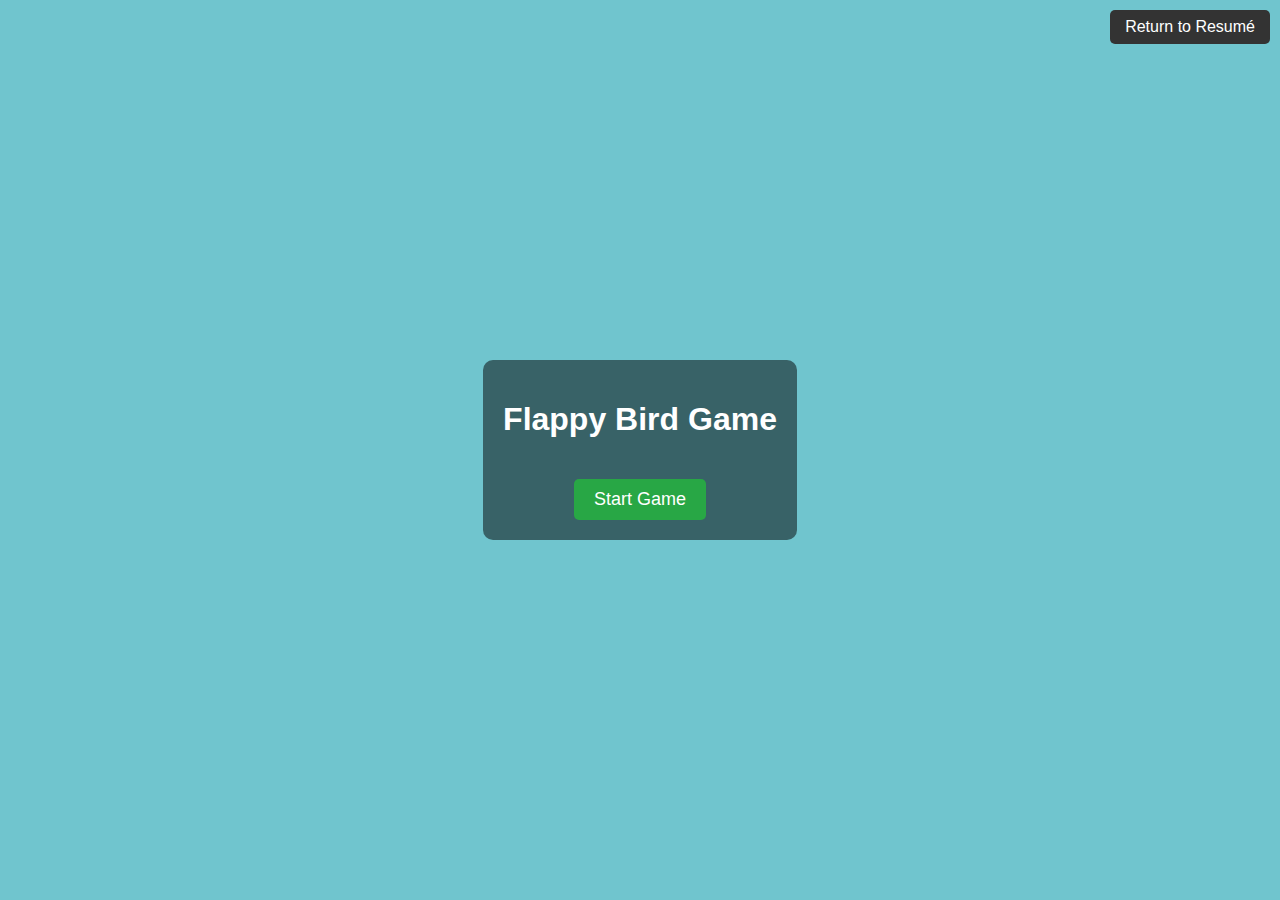
<file: AI Game/flappy-bird.html>
<!DOCTYPE html>
<html lang="en">
<head>
    <meta charset="UTF-8">
    <meta name="viewport" content="width=device-width, initial-scale=1.0">
    <title>Flappy Bird Game</title>
    <style>
        body {
            display: flex;
            justify-content: center;
            align-items: center;
            height: 100vh;
            margin: 0;
            background-color: #70c5ce;
            font-family: Arial, sans-serif;
            position: relative;
        }
        canvas {
            border: 2px solid #333;
            background-color: #cce5ff;
            display: none;
        }
        #startScreen, #gameOverScreen {
            position: absolute;
            text-align: center;
            background-color: rgba(0, 0, 0, 0.5);
            padding: 20px;
            border-radius: 10px;
            color: white;
        }
        #startScreen button, #gameOverScreen button {
            padding: 10px 20px;
            font-size: 18px;
            margin-top: 20px;
            cursor: pointer;
            border: none;
            background-color: #28a745;
            color: white;
            border-radius: 5px;
        }
        #gameOverScreen {
            display: none;
        }
        #returnLink {
            position: absolute;
            top: 10px;
            right: 10px;
            font-size: 16px;
            color: #fff;
            text-decoration: none;
            background-color: #333;
            padding: 8px 15px;
            border-radius: 5px;
        }
        #returnLink:hover {
            background-color: #555;
        }
    </style>
</head>
<body>
    <a id="returnLink" href="../Final Project/startbootstrap-clean-blog-gh-pages/index.html">Return to Resumé</a> <!-- Return Link -->

    <canvas id="gameCanvas" width="400" height="600"></canvas>

    <div id="startScreen">
        <h1>Flappy Bird Game</h1>
        <button onclick="startGame()">Start Game</button>
    </div>

    <div id="gameOverScreen">
        <h1>Game Over!</h1>
        <p id="finalScore"></p>
        <button onclick="startGame()">Try Again</button>
    </div>

    <script>
        const canvas = document.getElementById('gameCanvas');
        const ctx = canvas.getContext('2d');

        // Game settings
        const gravity = 0.5;
        const birdJump = -8;
        const pipeWidth = 50;
        const pipeGap = 200;

        // Game variables
        let bird;
        let pipes;
        let score;
        let gameRunning;

        function initializeGame() {
            bird = { x: 50, y: 300, width: 30, height: 30, velocity: 0 };
            pipes = [];
            score = 0;
            gameRunning = true;
            createPipe();
        }

        function startGame() {
            document.getElementById('startScreen').style.display = 'none';
            document.getElementById('gameOverScreen').style.display = 'none';
            canvas.style.display = 'block';
            initializeGame();
            gameLoop();
        }

        function createPipe() {
            const pipeHeight = Math.floor(Math.random() * (canvas.height - pipeGap - 100)) + 50;
            pipes.push({
                x: canvas.width,
                y: pipeHeight
            });
        }

        function drawBird() {
            ctx.fillStyle = 'red';
            ctx.fillRect(bird.x, bird.y, bird.width, bird.height);
        }

        function drawPipes() {
            ctx.fillStyle = 'green';
            pipes.forEach(pipe => {
                // Top pipe
                ctx.fillRect(pipe.x, 0, pipeWidth, pipe.y);

                // Bottom pipe
                ctx.fillRect(pipe.x, pipe.y + pipeGap, pipeWidth, canvas.height - pipe.y - pipeGap);
            });
        }

        function drawScore() {
            ctx.fillStyle = '#000';
            ctx.font = '24px Arial';
            ctx.fillText(`Score: ${score}`, 10, 30);
        }

        function updateBird() {
            bird.velocity += gravity;
            bird.y += bird.velocity;

            if (bird.y + bird.height > canvas.height || bird.y < 0) {
                gameOver();
            }
        }

        function updatePipes() {
            pipes.forEach(pipe => {
                pipe.x -= 3;

                // Check for collisions
                if (
                    bird.x < pipe.x + pipeWidth && bird.x + bird.width > pipe.x &&
                    (bird.y < pipe.y || bird.y + bird.height > pipe.y + pipeGap)
                ) {
                    gameOver();
                }

                // Increase score when pipe passes
                if (pipe.x + pipeWidth < bird.x && !pipe.passed) {
                    score++;
                    pipe.passed = true;
                }
            });

            // Remove pipes that are off screen
            pipes = pipes.filter(pipe => pipe.x + pipeWidth > 0);

            // Add new pipe if needed
            if (pipes.length === 0 || pipes[pipes.length - 1].x < canvas.width / 2) {
                createPipe();
            }
        }

        function gameOver() {
            gameRunning = false;
            document.getElementById('finalScore').innerText = `Final Score: ${score}`;
            document.getElementById('gameOverScreen').style.display = 'block';
            canvas.style.display = 'none';
        }

        function gameLoop() {
            if (gameRunning) {
                ctx.clearRect(0, 0, canvas.width, canvas.height);
                drawBird();
                drawPipes();
                drawScore();
                updateBird();
                updatePipes();
                requestAnimationFrame(gameLoop);
            }
        }

        document.addEventListener('keydown', function (event) {
            if ((event.key === ' ' || event.key === 'ArrowUp') && gameRunning) {
                bird.velocity = birdJump;
            }
        });
    </script>
</body>
</html>
</file>
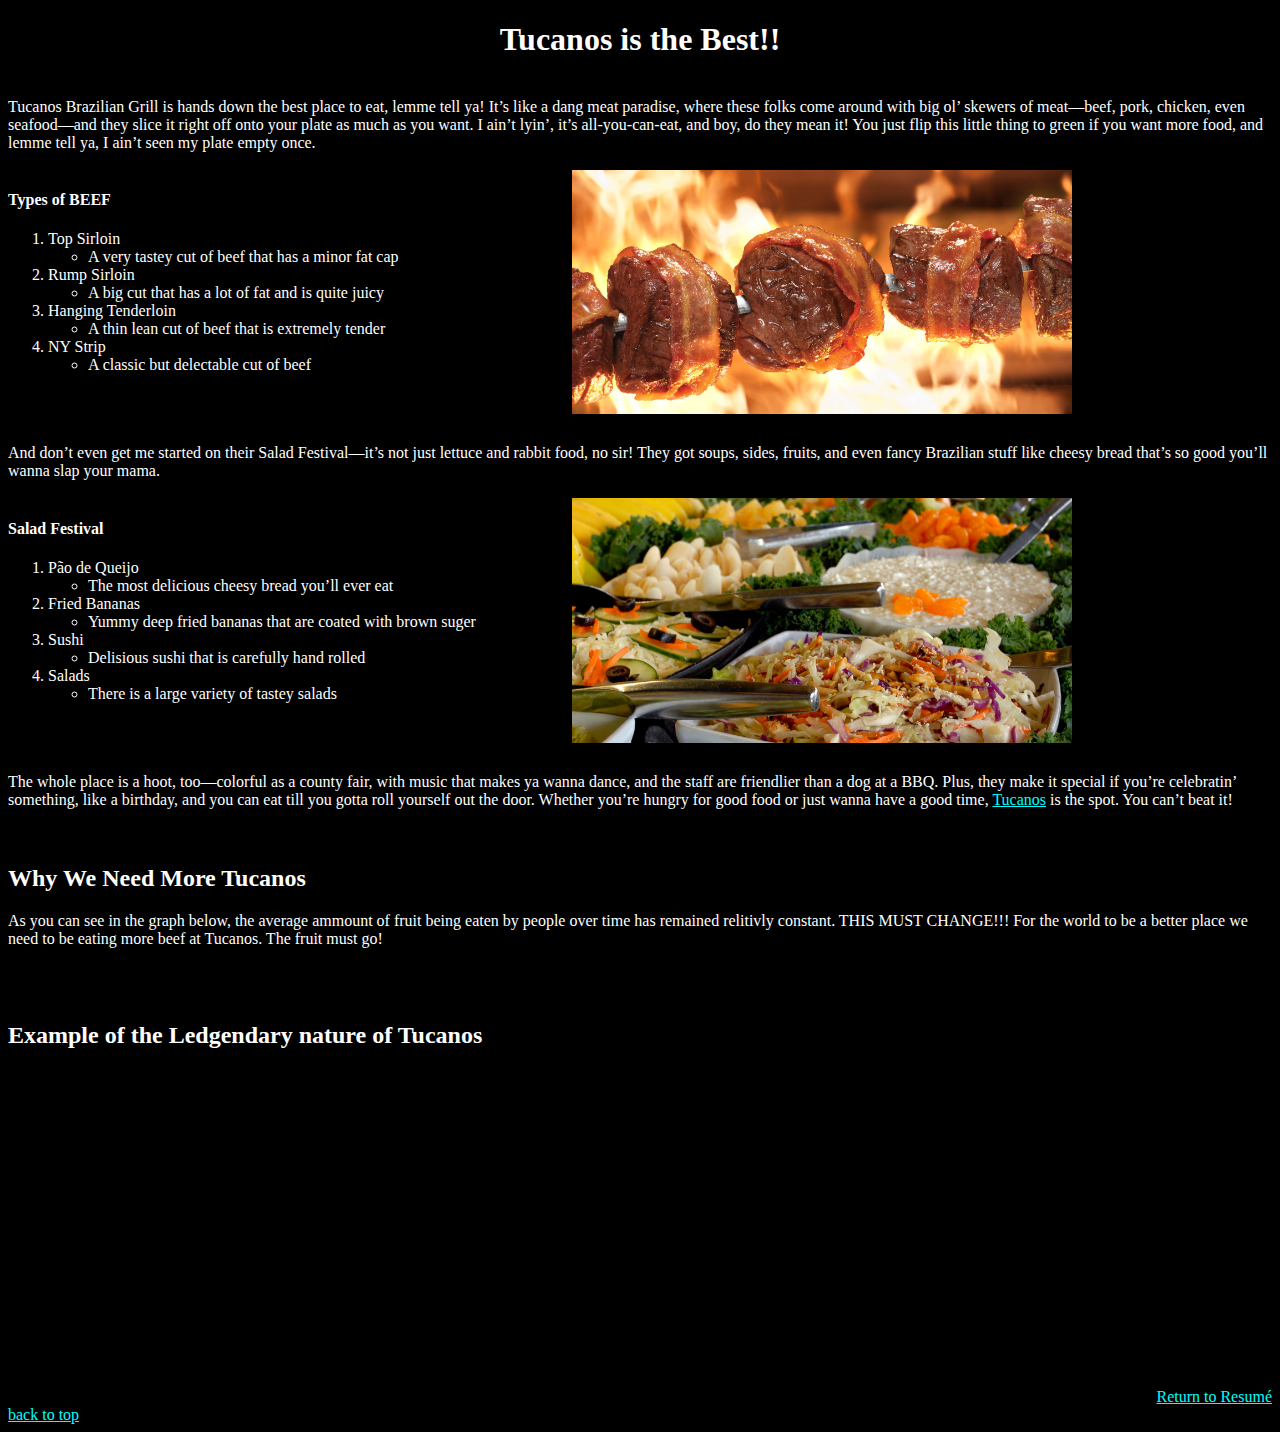
<file: WebDesignProject/Tucanos.html>
<!DOCTYPE html>
<html lang="en">
<head>
    <meta charset="UTF-8">
    <meta name="viewport" content="width=device-width, initial-scale=1.0">
    <title>Tucanos is Awesome</title>
    <link rel="stylesheet" href="Style1.css">
</head>
<body>
    <div class="top-title">
        <H1 id="#top">Tucanos is the Best!! </H1><br>
    </div>

    Tucanos Brazilian Grill is hands down the best place to eat, lemme tell ya! It’s like a dang meat 
    paradise, where these folks come around with big ol’ skewers of meat—beef, pork, chicken, even 
    seafood—and they slice it right off onto your plate as much as you want. I ain’t lyin’, it’s 
    all-you-can-eat, and boy, do they mean it! You just flip this little thing to green if you want 
    more food, and lemme tell ya, I ain’t seen my plate empty once. <br><br>

    
    <div class="beef-pic">
        <img src="Images/Picanha Skewer.jpg" alt="Top Sirloin" width="500">
    </div>

    <h4>Types of BEEF</h4>
    <ol>
        <li>Top Sirloin
            <ul>
                <li>A very tastey cut of beef that has a minor fat cap</li>
            </ul>
        </li>

        <li>Rump Sirloin
            <ul>
               <li>A big cut that has a lot of fat and is quite juicy</li> 
            </ul>
        </li>

        <li>Hanging Tenderloin
            <ul>
                <li>A thin lean cut of beef that is extremely tender</li>
            </ul>
        </li>
        <li>NY Strip
            <ul>
                <li>A classic but delectable cut of beef</li>
            </ul>
        </li>
    </ol>
<br><br><br>
    


    And don’t even get me started on their Salad Festival—it’s not just lettuce and rabbit food, no sir! 
    They got soups, sides, fruits, and even fancy Brazilian stuff like cheesy bread that’s so good 
    you’ll wanna slap your mama. <br><br>


<div class="salad-pic">
    <img src="Images/Salad Festival2.jpg" alt="Salad Festival" width="500">
</div>

    <h4>Salad Festival</h4>

    <ol>
        <li>Pão de Queijo
            <ul>
                <li>The most delicious cheesy bread you’ll ever eat</li>
            </ul>
        </li>

        <li>Fried Bananas
            <ul>
               <li>Yummy deep fried bananas that are coated with brown suger</li> 
            </ul>
        </li>

        <li>Sushi
            <ul>
                <li>Delisious sushi that is carefully hand rolled</li>
            </ul>
        </li>
        <li>Salads
            <ul>
                <li>There is a large variety of tastey salads</li>
            </ul>
        </li>
        
    </ol>
<br><br><br>


    The whole place is a hoot, too—colorful as a county fair, with music that makes ya wanna dance, 
    and the staff are friendlier than a dog at a BBQ. Plus, they make it special if you’re celebratin’ 
    something, like a birthday, and you can eat till you gotta roll yourself out the door. Whether 
    you’re hungry for good food or just wanna have a good time, <a style="color: aqua;" href="https://www.tucanos.com/">Tucanos</a> 
    is the spot. You can’t beat it! <br><br><br>


    <h2>Why We Need More Tucanos</h2>

    As you can see in the graph below, the average ammount of fruit being eaten by people over time has remained relitivly constant.
    THIS MUST CHANGE!!! For the world to be a better place we need to be eating more beef at Tucanos. The fruit must go!
    <br>

    
        <div class='tableauPlaceholder' id='viz1733761833162' style='position: relative'><noscript><a href='#'><img alt='Fruit ' src='https:&#47;&#47;public.tableau.com&#47;static&#47;images&#47;US&#47;USFruitConsumption&#47;Fruit&#47;1_rss.png' style='border: none' /></a></noscript><object class='tableauViz'  style='display:none;'><param name='host_url' value='https%3A%2F%2Fpublic.tableau.com%2F' /> <param name='embed_code_version' value='3' /> <param name='site_root' value='' /><param name='name' value='USFruitConsumption&#47;Fruit' /><param name='tabs' value='no' /><param name='toolbar' value='yes' /><param name='static_image' value='https:&#47;&#47;public.tableau.com&#47;static&#47;images&#47;US&#47;USFruitConsumption&#47;Fruit&#47;1.png' /> <param name='animate_transition' value='yes' /><param name='display_static_image' value='yes' /><param name='display_spinner' value='yes' /><param name='display_overlay' value='yes' /><param name='display_count' value='yes' /><param name='language' value='en-US' /></object></div>                <script type='text/javascript'>                    var divElement = document.getElementById('viz1733761833162');                    var vizElement = divElement.getElementsByTagName('object')[0];                    vizElement.style.width='900px';vizElement.style.height='752px';                    var scriptElement = document.createElement('script');                    scriptElement.src = 'https://public.tableau.com/javascripts/api/viz_v1.js';                    vizElement.parentNode.insertBefore(scriptElement, vizElement);                </script>
<br><br><br>

    <h2>Example of the Ledgendary nature of Tucanos</h2>

<iframe width="560" height="315" src="https://www.youtube.com/embed/2sdqrWJegdc?si=dX3cMFhhymWIcOcq" title="YouTube video player" frameborder="0" allow="accelerometer; autoplay; clipboard-write; encrypted-media; gyroscope; picture-in-picture; web-share" referrerpolicy="strict-origin-when-cross-origin" allowfullscreen></iframe>
<br>


<div class="return-link">
    <a style="color: aqua;" "returnLink" href="../Final Project/startbootstrap-clean-blog-gh-pages/index.html">Return to Resumé</a>
</div>

<div class="back-to-top">
    <a style="color: aqua;" href="#top">back to top</a>
</div>

</body>
</html>
</file>
<file: WebDesignProject/Style1.css>
body{
    background-color: black;
    color: white;    
    font-family: 'Times New Roman', Times, serif;
}

.top-title{
    text-align: center;    
}

.beef-pic{
    float: right;
    padding-right: 200px;
}

.salad-pic{
    float: right;
    padding-right: 200px;
}

.return-link{
    text-align: right;
}

.back-to-top{
    text-align: left;
}
</file>
